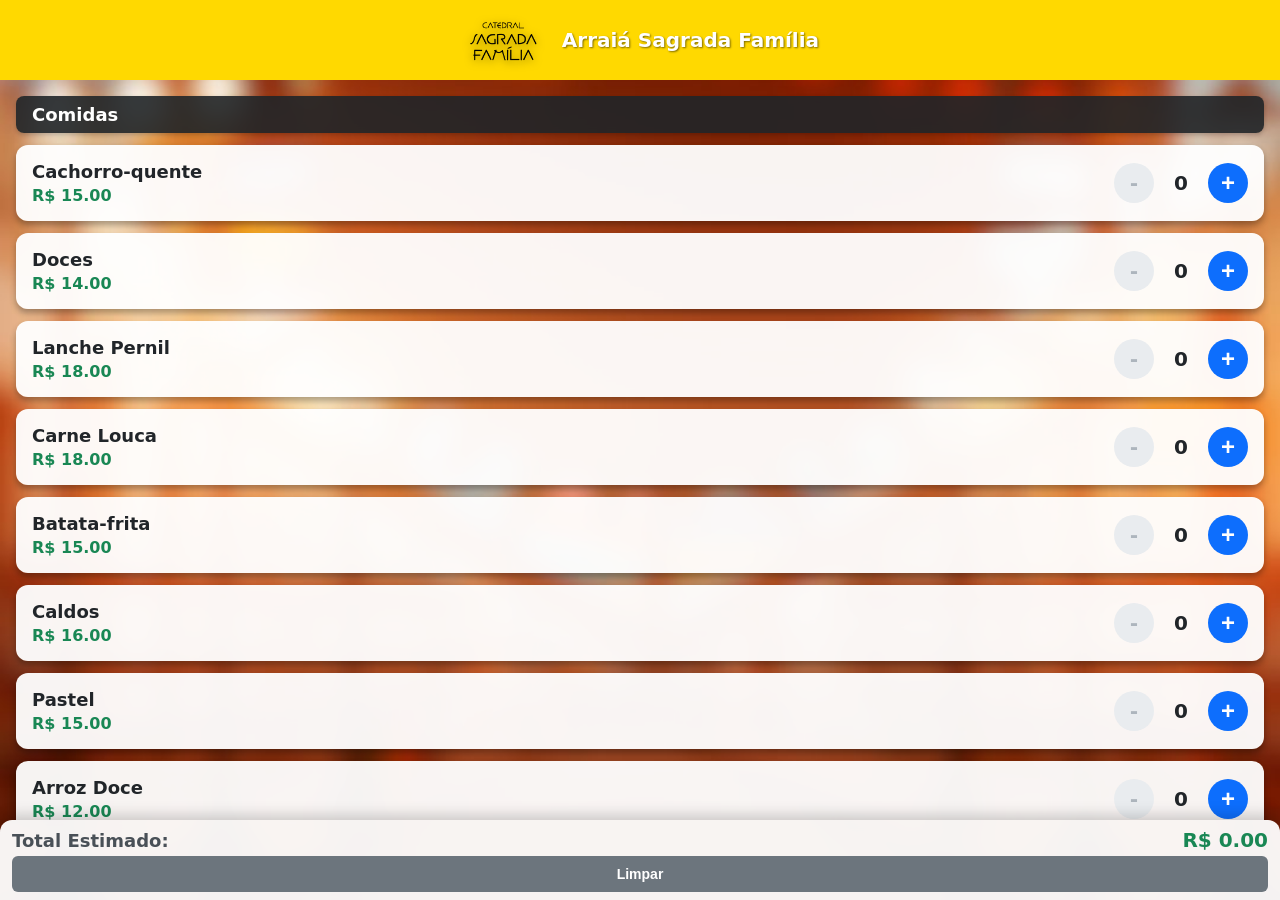
<file: index.html>
<!DOCTYPE html>
<html lang="pt-BR">
<head>
    <meta charset="UTF-8">
    <meta name="viewport" content="width=device-width, initial-scale=1.0, maximum-scale=1.0, user-scalable=no">
    <link rel="icon" type="image/x-icon" href="/assets/titulo-catedral.png">
    <title>Arraiá Sagrada Família</title>
    <link rel="stylesheet" href="style.css?v=3">
</head>

<body>
    <div id="scroll-area">
        <header>
            <img src="assets/titulo-catedral.png" alt="Logo Arraiá Mater" class="logo-header">
            Arraiá Sagrada Família
        </header>

        <div id="product-list"></div>
    </div>
    <footer>
        <div class="total-row">
            <span class="total-label">Total Estimado:</span>
            <span class="total-value" id="total-value">R$ 0.00</span>
        </div>
        <button class="btn-reset" id="btn-reset">Limpar</button>
    </footer>

    <script>
        let produtos = [];
        const productListEl = document.getElementById('product-list');
        const totalValueEl = document.getElementById('total-value');
        const btnReset = document.getElementById('btn-reset');

        fetch('products.json')
            .then(res => res.json())
            .then(data => {
                produtos = data.map((p, index) => ({
                    id: index,
                    nome: p.Nome,
                    referencia: p.Referencia,
                    preco: p.Preco,
                    tipo: p.Tipo,
                    quantidade: 0
                }));
                renderProducts();
            });

        function renderProducts() {
            productListEl.innerHTML = '';

            const grupos = produtos.reduce((acc, p) => {
                (acc[p.tipo] = acc[p.tipo] || []).push(p);
                return acc;
            }, {});

            for (const [tipo, items] of Object.entries(grupos)) {
                const header = document.createElement('div');
                header.className = 'category-header';
                header.textContent = tipo;
                productListEl.appendChild(header);

                items.forEach(p => {
                    const div = document.createElement('div');
                    div.className = 'product';

                    const nomeExibicao = p.referencia ? `${p.nome} - ${p.referencia}` : p.nome;

                    div.innerHTML = `
                        <div class="info">
                            <p class="name">${nomeExibicao}</p>
                            <p class="price">R$ ${p.preco.toFixed(2)}</p>
                        </div>
                        <div class="controls">
                            <button class="btn-qty btn-minus" onclick="updateQty(${p.id}, -1)" ${p.quantidade === 0 ? 'disabled' : ''}>-</button>
                            <span class="qty">${p.quantidade}</span>
                            <button class="btn-qty btn-plus" onclick="updateQty(${p.id}, 1)">+</button>
                        </div>
                    `;
                    productListEl.appendChild(div);
                });
            }
            updateTotals();
        }

        function updateQty(id, delta) {
            const produto = produtos.find(p => p.id === id);
            if (produto) {
                produto.quantidade += delta;
                if (produto.quantidade < 0) produto.quantidade = 0;
                renderProducts();
            }
        }

        function updateTotals() {
            const total = produtos.reduce((sum, p) => sum + (p.preco * p.quantidade), 0);
            totalValueEl.textContent = `R$ ${total.toFixed(2)}`;
        }

        btnReset.addEventListener('click', () => {
            produtos.forEach(p => p.quantidade = 0);
            renderProducts();
        });
    </script>
</body>

</html>
</file>
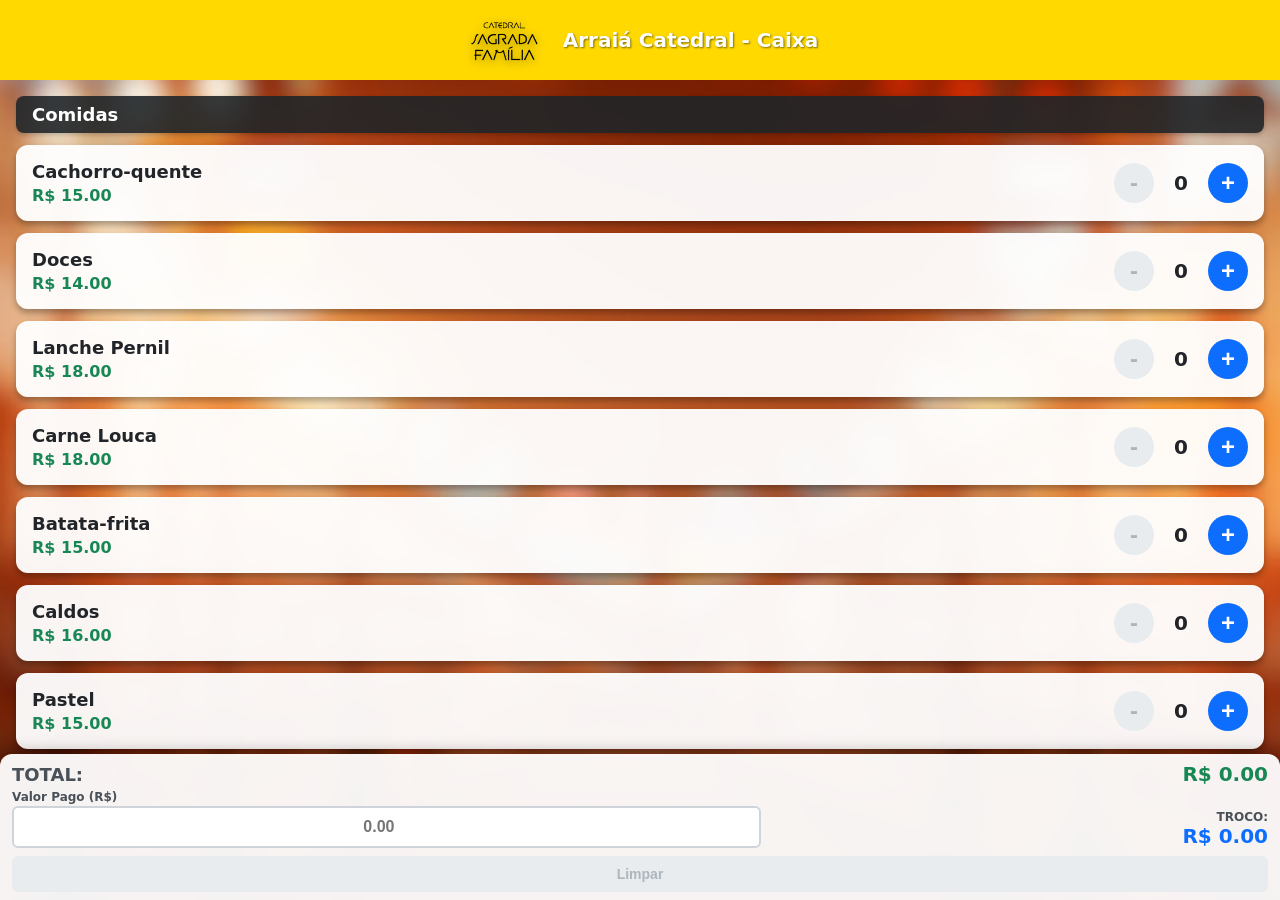
<file: caixa.html>
<!DOCTYPE html>
<html lang="pt-BR">

<head>
  <meta charset="UTF-8">
  <meta name="viewport" content="width=device-width, initial-scale=1.0, maximum-scale=1.0, user-scalable=no">
  <title>Caixa - Arraiá Sagrada Família</title>
  <link rel="stylesheet" href="style.css?v=3">
</head>

<body>
    <div id="scroll-area">
        <header>
            <img src="assets/titulo-catedral.png" alt="catedral" class="logo-header">
            Arraiá Catedral - Caixa
        </header>

        <div id="product-list"></div>
    </div>

  <footer>
    <div class="total-row">
      <span class="total-label">TOTAL:</span>
      <span class="total-value" id="total-value">R$ 0.00</span>
    </div>
    <div class="payment-row">
      <div class="input-group">
        <label>Valor Pago (R$)</label>
        <input type="number" id="received-value" step="0.01" placeholder="0.00" inputmode="decimal">
      </div>
      <div class="change-display">
        <div class="change-label">TROCO:</div>
        <div class="change-value" id="change-value">R$ 0.00</div>
      </div>
    </div>
    <button class="btn-finish" id="btn-finish" disabled>Limpar</button>
  </footer>

  <script>
    let produtos = [];
    const productListEl = document.getElementById('product-list');
    const totalValueEl = document.getElementById('total-value');
    const receivedInput = document.getElementById('received-value');
    const changeValueEl = document.getElementById('change-value');
    const btnFinish = document.getElementById('btn-finish');

    fetch('products.json')
      .then(res => res.json())
      .then(data => {
        produtos = data.map((p, index) => ({
          id: index,
          nome: p.Nome,
          referencia: p.Referencia,
          preco: p.Preco,
          tipo: p.Tipo,
          quantidade: 0
        }));
        renderProducts();
      });

    function renderProducts() {
      productListEl.innerHTML = '';

      const grupos = produtos.reduce((acc, p) => {
        (acc[p.tipo] = acc[p.tipo] || []).push(p);
        return acc;
      }, {});

      for (const [tipo, items] of Object.entries(grupos)) {
        const header = document.createElement('div');
        header.className = 'category-header';
        header.textContent = tipo;
        productListEl.appendChild(header);

        items.forEach(p => {
          const div = document.createElement('div');
          div.className = 'product';

          const nomeExibicao = p.referencia ? `${p.nome} - ${p.referencia}` : p.nome;

          div.innerHTML = `
                        <div class="info">
                            <p class="name">${nomeExibicao}</p>
                            <p class="price">R$ ${p.preco.toFixed(2)}</p>
                        </div>
                        <div class="controls">
                            <button class="btn-qty btn-minus" onclick="updateQty(${p.id}, -1)" ${p.quantidade === 0 ? 'disabled' : ''}>-</button>
                            <span class="qty">${p.quantidade}</span>
                            <button class="btn-qty btn-plus" onclick="updateQty(${p.id}, 1)">+</button>
                        </div>
                    `;
          productListEl.appendChild(div);
        });
      }
      updateTotals();
    }

    function updateQty(id, delta) {
      const produto = produtos.find(p => p.id === id);
      if (produto) {
        produto.quantidade += delta;
        if (produto.quantidade < 0) produto.quantidade = 0;
        renderProducts();
      }
    }

    function updateTotals() {
      const total = produtos.reduce((sum, p) => sum + (p.preco * p.quantidade), 0);
      totalValueEl.textContent = `R$ ${total.toFixed(2)}`;

      const received = parseFloat(receivedInput.value.replace(',', '.')) || 0;
      let change = received - total;

      if (total === 0) change = 0;

      changeValueEl.textContent = `R$ ${(change > 0 ? change : 0).toFixed(2)}`;

      if (received > 0 && received < total && total > 0) {
        changeValueEl.classList.add('error');
        btnFinish.disabled = true;
      } else {
        changeValueEl.classList.remove('error');
        btnFinish.disabled = total === 0;
      }
    }

    receivedInput.addEventListener('input', updateTotals);

    btnFinish.addEventListener('click', () => {
      produtos.forEach(p => p.quantidade = 0);
      receivedInput.value = '';
      renderProducts();
    });
  </script>
</body>

</html>
</file>
<file: style.css>
body { 
  font-family: system-ui, sans-serif; 
  margin: 0; 
  padding: 0; 
  display: flex; 
  flex-direction: column; 
  height: 100vh; 
  height: 100dvh; 
  background-image: url('fundo.jpg'); 
  background-size: cover; 
  background-position: center; 
  background-attachment: fixed;
  overflow: hidden; 
}

header {
  background: rgb(255, 217, 0);
  color: white;
  padding: 10px 16px;
  font-size: 20px; /* Leve redução para evitar quebra de linha com a logo maior */
  font-weight: bold;
  display: flex;
  align-items: center;
  justify-content: center; /* Joga a logo e o título para o canto esquerdo */
  gap: 16px; /* Espaçamento entre a logo e o texto */
  text-shadow: 1px 1px 2px rgba(0, 0, 0, 0.5);
  backdrop-filter: blur(4px);
  flex-shrink: 0; 
}

/* Cabeçalho vermelho para a tela de convidados */
header.convidados {
  background: rgba(220, 53, 69, 0.9);
}

#scroll-area { 
  flex: 1; 
  min-height: 0; 
  overflow-y: auto; 
  /* padding: 16px; (REMOVIDO para o cabeçalho colar nas bordas) */
  padding-bottom: 24px; 
  -webkit-overflow-scrolling: touch; 
  overscroll-behavior: contain; 
}

#product-list {
  padding: 16px; /* O espaçamento foi movido para cá */
}

.logo-header {
  height: 60px; /* Altura aumentada para dar destaque */
  width: auto;
  flex-shrink: 0; /* Impede que o navegador amasse a imagem por falta de espaço */
  filter: drop-shadow(0px 2px 4px rgba(0, 0, 0, 0.5));
}

.category-header {
  background: rgba(33, 37, 41, 0.9);
  color: white;
  padding: 8px 16px;
  margin: 24px 0 12px 0;
  border-radius: 8px;
  font-weight: bold;
  font-size: 18px;
  backdrop-filter: blur(4px);
  box-shadow: 0 2px 4px rgba(0, 0, 0, 0.2);
}

/* Cabeçalho de categoria azul para a tela de convidados */
.category-header.convidados {
  background: rgba(13, 110, 253, 0.9);
}

.category-header:first-child {
  margin-top: 0;
}

.product {
  display: flex;
  justify-content: space-between;
  align-items: center;
  background: rgba(255, 255, 255, 0.95);
  padding: 16px;
  margin-bottom: 12px;
  border-radius: 12px;
  box-shadow: 0 4px 6px rgba(0, 0, 0, 0.3);
}

.info {
  flex: 1;
}

.name {
  font-size: 18px;
  font-weight: bold;
  margin: 0 0 4px 0;
  color: #212529;
}

.price {
  color: #198754;
  font-size: 16px;
  margin: 0;
  font-weight: bold;
}

.controls {
  display: flex;
  align-items: center;
  gap: 12px;
}

.btn-qty {
  width: 40px;
  height: 40px;
  border: none;
  border-radius: 50%;
  font-size: 24px;
  font-weight: bold;
  color: white;
  cursor: pointer;
  display: flex;
  align-items: center;
  justify-content: center;
  touch-action: manipulation;
}

.btn-minus {
  background: #dc3545;
}

.btn-plus {
  background: #0d6efd;
}

.btn-minus:disabled {
  background: #e9ecef;
  color: #adb5bd;
  cursor: not-allowed;
}

.qty {
  font-size: 20px;
  font-weight: bold;
  width: 30px;
  text-align: center;
  color: #212529;
}

/* ==========================================
   RODAPÉ / TOTALIZADOR (BOX COMPACTO COM FONTE 18-20px)
   ========================================== */
footer {
  flex-shrink: 0;
  width: 100%;
  background: rgba(255, 255, 255, 0.95);
  padding: 8px 12px; /* Mantém o box achatado */
  box-shadow: 0 -4px 15px rgba(0, 0, 0, 0.2);
  box-sizing: border-box;
  border-top-left-radius: 12px;
  border-top-right-radius: 12px;
  backdrop-filter: blur(4px);
  position: relative;
  z-index: 10;
}

.total-row {
  display: flex;
  justify-content: space-between;
  align-items: center;
  margin-bottom: 4px;
}

.total-label {
  font-size: 18px; /* Ajustado para o tamanho solicitado */
  font-weight: bold;
  color: #495057;
}

.total-value {
  font-size: 20px; /* Ajustado para o tamanho solicitado */
  font-weight: bold;
  color: #198754;
}

.payment-row {
  display: flex;
  gap: 8px; 
  margin-bottom: 8px; 
  align-items: flex-end;
}

.input-group {
  flex: 3;
}

.input-group label {
  display: block;
  font-size: 12px; 
  font-weight: bold;
  color: #495057;
  margin-bottom: 2px; 
}

.input-group input {
  width: 100%;
  padding: 10px; 
  font-size: 16px; /* Mantido em 16px estritamente para evitar o auto-zoom nativo do Safari/iOS */
  font-weight: bold;
  border: 2px solid #ced4da;
  border-radius: 6px;
  box-sizing: border-box;
  text-align: center;
  color: #dc3545;
}

.change-display {
  flex: 2;
  text-align: right;
}

.change-label {
  font-size: 12px; 
  font-weight: bold;
  color: #495057;
  margin-bottom: 0; 
}

.change-value {
  font-size: 20px; /* Ajustado para o tamanho solicitado */
  font-weight: bold;
  color: #0d6efd;
}

.change-value.error {
  color: #dc3545;
}

.btn-finish, .btn-reset {
  width: 100%;
  padding: 10px; 
  color: white;
  border: none;
  border-radius: 6px;
  font-size: 14px; /* Ajustado para a faixa solicitada */
  font-weight: bold;
  cursor: pointer;
  touch-action: manipulation;
}

.btn-finish {
  background: #dc3545;
}

.btn-finish:disabled {
  background: #e9ecef;
  color: #adb5bd;
  cursor: not-allowed;
}

.btn-reset {
  background: #6c757d;
}
</file>
